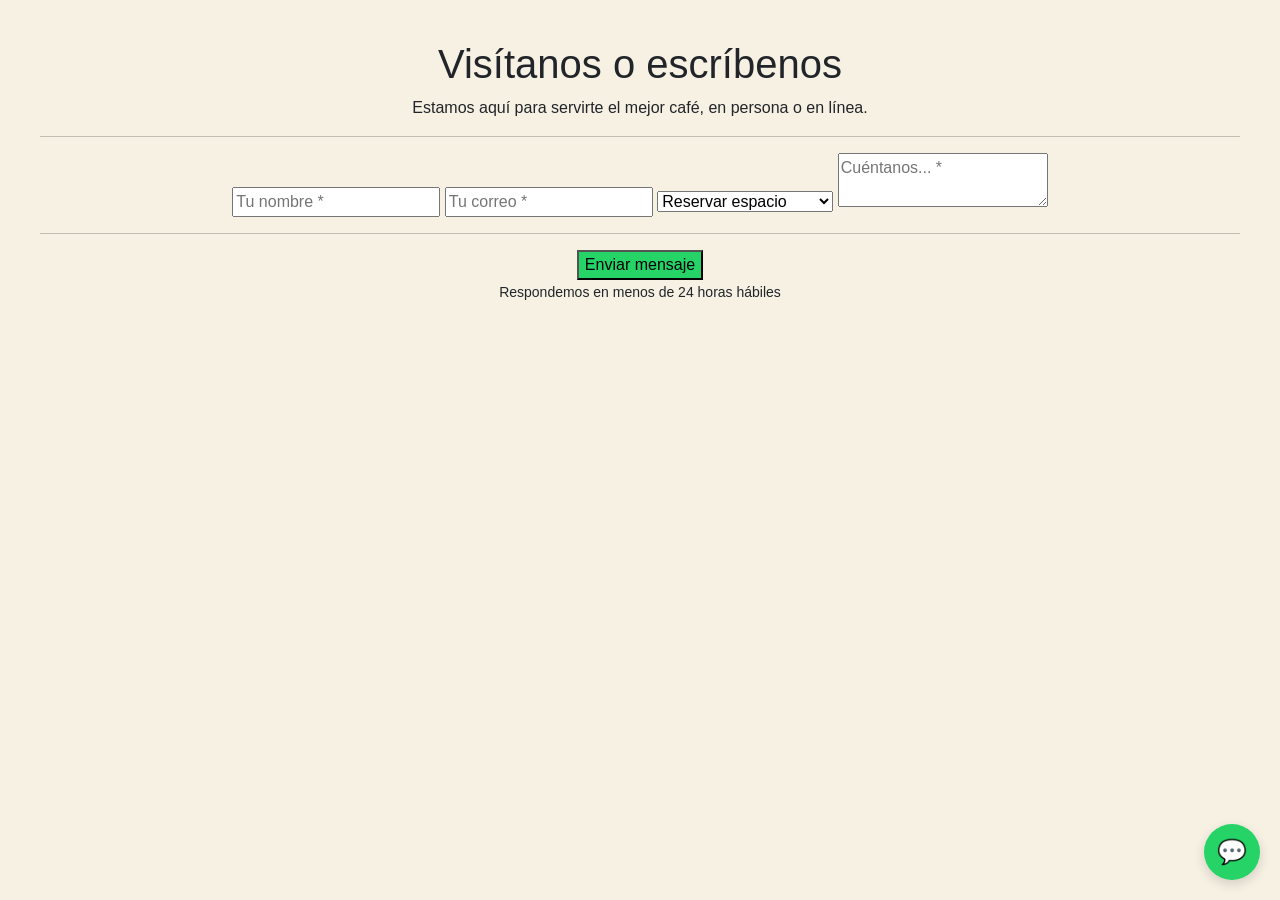
<file: contacto.html>
<!doctype html>
<html lang="en">
  <head>
    <meta charset="utf-8">
    <meta name="viewport" content="width=device-width, initial-scale=1">
    <title>Contacto</title>
    <link href="https://cdn.jsdelivr.net/npm/bootstrap@5.3.8/dist/css/bootstrap.min.css" rel="stylesheet" integrity="sha384-sRIl4kxILFvY47J16cr9ZwB07vP4J8+LH7qKQnuqkuIAvNWLzeN8tE5YBujZqJLB" crossorigin="anonymous">
    <link rel="stylesheet" href="./styles.css">
  </head>
  <body>
    <h1 class="visitanos">Visítanos o escríbenos</h1>
<p class="subtitulo">Estamos aquí para servirte el mejor café, en persona o en línea.
</p>   
    <hr>
    <form action="/enviar" method="POST">
    <input type="text" name="nombre" placeholder="Tu nombre *" required>
    <input type="email" name="email" placeholder="Tu correo *" required>
    <select name="asunto">
    <option>Reservar espacio</option>
    <option>Pregunta sobre menú</option>
    <option>Alianzas o eventos</option>
    <option>Otro</option>
  </select>
  <textarea name="mensaje" placeholder="Cuéntanos... *" required></textarea>
  <hr>
  <button id="btn" type="submit">Enviar mensaje </button>
</form>
<small>Respondemos en menos de 24 horas hábiles</small>

<a href="https://wa.me/5215512345678?text=Hola,%20me%20gustar%C3%ADa%20saber%20m%C3%A1s%20sobre%20su%20cafeter%C3%ADa" 
   class="whatsapp-float" 
   target="_blank"
   aria-label="Contáctanos por WhatsApp">
  💬
</a>


    <script src="https://cdn.jsdelivr.net/npm/bootstrap@5.3.8/dist/js/bootstrap.bundle.min.js" integrity="sha384-FKyoEForCGlyvwx9Hj09JcYn3nv7wiPVlz7YYwJrWVcXK/BmnVDxM+D2scQbITxI" crossorigin="anonymous"></script>
  </body>
</html>
</file>
<file: styles.css>
body {
    font-family: Arial, sans-serif;
    text-align: center;
    background-color: #f7f1e3;
    padding: 40px;
}

.parrafo {
  color:black;
  font-size:20px;
}

#titulo:hover{
    color:chocolate;
    font-weight: bold;
}

img {
  max-width: 300px;
  border-radius: 5px;
   margin: auto;
}

.subtitulo:hover{
     color:chocolate;
    font-weight: bold;
}

.caja {
  width: 800px;              /* [width](ca://s?q=Propiedad_width_en_CSS): ancho del grupo */
  margin: 10px auto;         /* [margin](ca://s?q=Propiedad_margin_en_CSS): centrado horizontal */
  padding: 10px;             /* [padding](ca://s?q=Propiedad_padding_en_CSS): espacio interno */
  border: 1px solid #111;    /* [border](ca://s?q=Propiedad_border_en_CSS): marco alrededor */
   /* color de fondo */
  text-align: center;        /* centra los botones dentro */
}

.whatsapp-float {
  position: fixed;
  bottom: 20px;
  right: 20px;
  background: #25D366;
  color: white;
  width: 56px;
  height: 56px;
  border-radius: 50%;
  display: flex;
  align-items: center;
  justify-content: center;
  font-size: 24px;
  box-shadow: 0 4px 12px rgba(0,0,0,0.15);
  text-decoration: none;
  z-index: 1000;
  transition: transform 0.2s;
}
.whatsapp-float:hover { transform: scale(1.05); }

#btn{
    background-color: #25D366;
}
.blog-card {
      transition: transform 0.3s ease, box-shadow 0.3s ease;
      border: none;
      border-radius: 10px;
      overflow: hidden;
    }
    .blog-card:hover {
      transform: translateY(-5px);
      box-shadow: 0 10px 30px rgba(0,0,0,0.15);
    }
    .blog-card img {
      height: 220px;
      object-fit: cover;
    }
    .card-category {
      font-size: 0.75rem;
      text-transform: uppercase;
      letter-spacing: 1px;
      color: #6f4e37; /* Color café */
      font-weight: 600;
    }
    .btn-coffee {
      background-color: #6f4e37;
      color: white;
      border: none;
      padding: 8px 20px;
      border-radius: 20px;
      transition: background-color 0.3s;
    }
    .btn-coffee:hover {
      background-color: #4a3428;
      color: white;
    }
    .reading-time {
      font-size: 0.85rem;
      color: #6c757d;
    }
</file>
